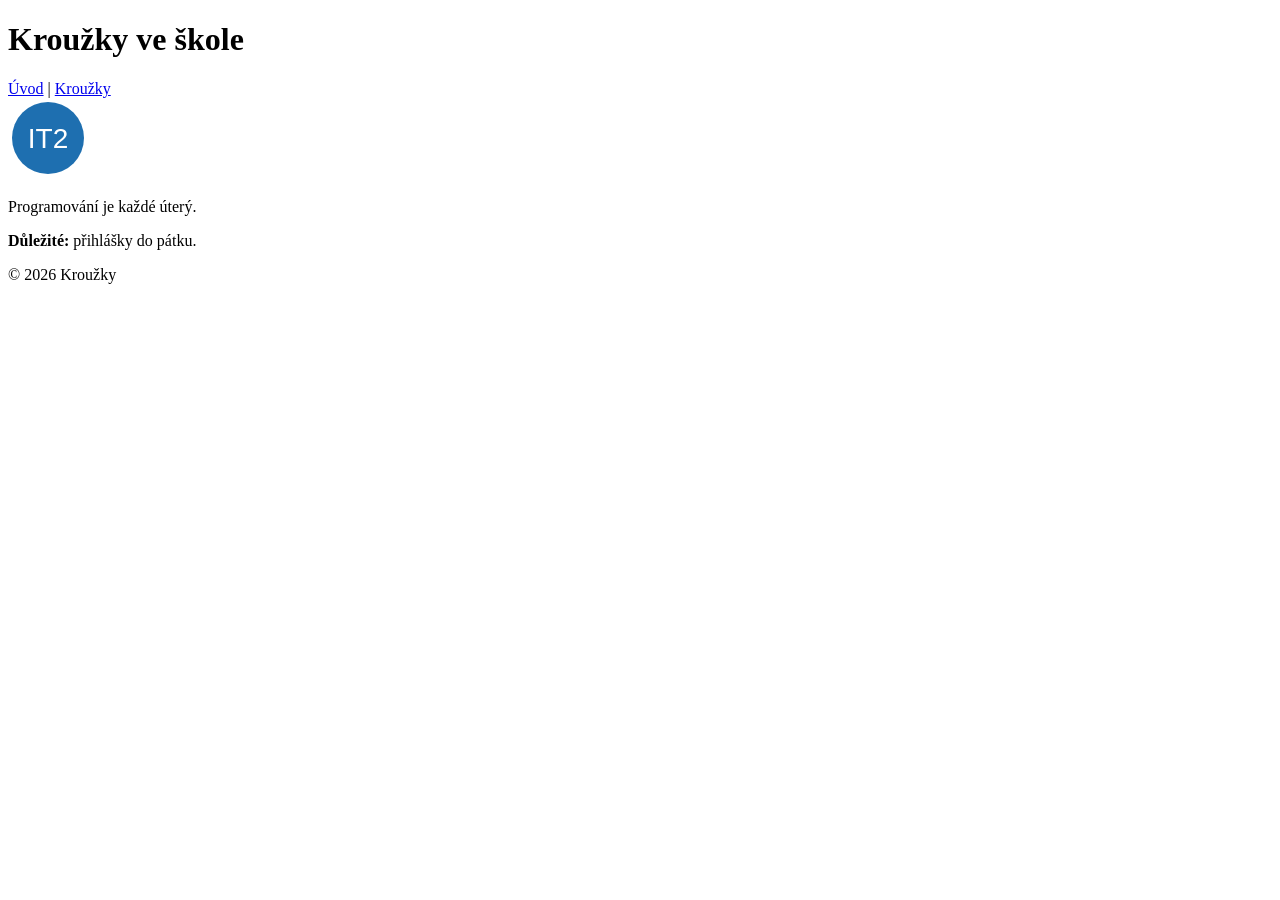
<file: demo_prg08/demo1_dobre.html>
<!DOCTYPE html>
<html lang="cs">
<head><meta charset="utf-8"><title>Dobře</title></head>
<body>
<header><h1>Kroužky ve škole</h1></header>
<nav><a href="#">Úvod</a> | <a href="#">Kroužky</a></nav>
<img src="logo.svg" alt="Logo kroužků">
<main>
  <p>Programování je každé úterý.</p>
  <p><strong>Důležité:</strong> přihlášky do pátku.</p>
</main>
<footer>© 2026 Kroužky</footer>
</body>
</html>
</file>
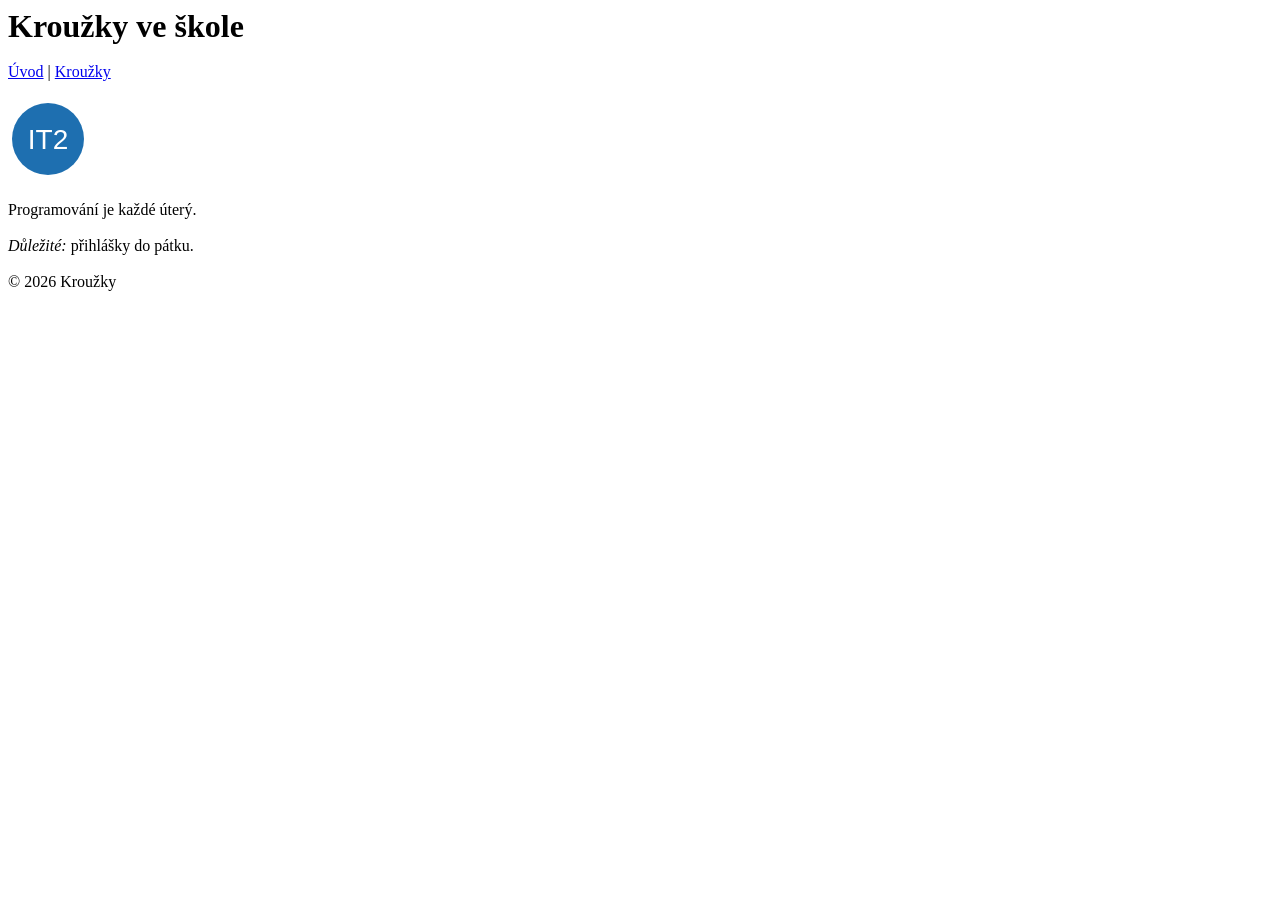
<file: demo_prg08/demo1_spatne.html>
<!DOCTYPE html>
<html lang="cs">
<head><meta charset="utf-8"><title>Špatně</title></head>
<body>
<b style="font-size: 2em">Kroužky ve škole</b><br><br>
<div class="menu"><a href="#">Úvod</a> | <a href="#">Kroužky</a></div><br>
<img src="logo.svg"><br><br>
Programování je každé úterý.<br><br>
<i>Důležité:</i> přihlášky do pátku.<br><br>
<div class="paticka">© 2026 Kroužky</div>
</body>
</html>
</file>
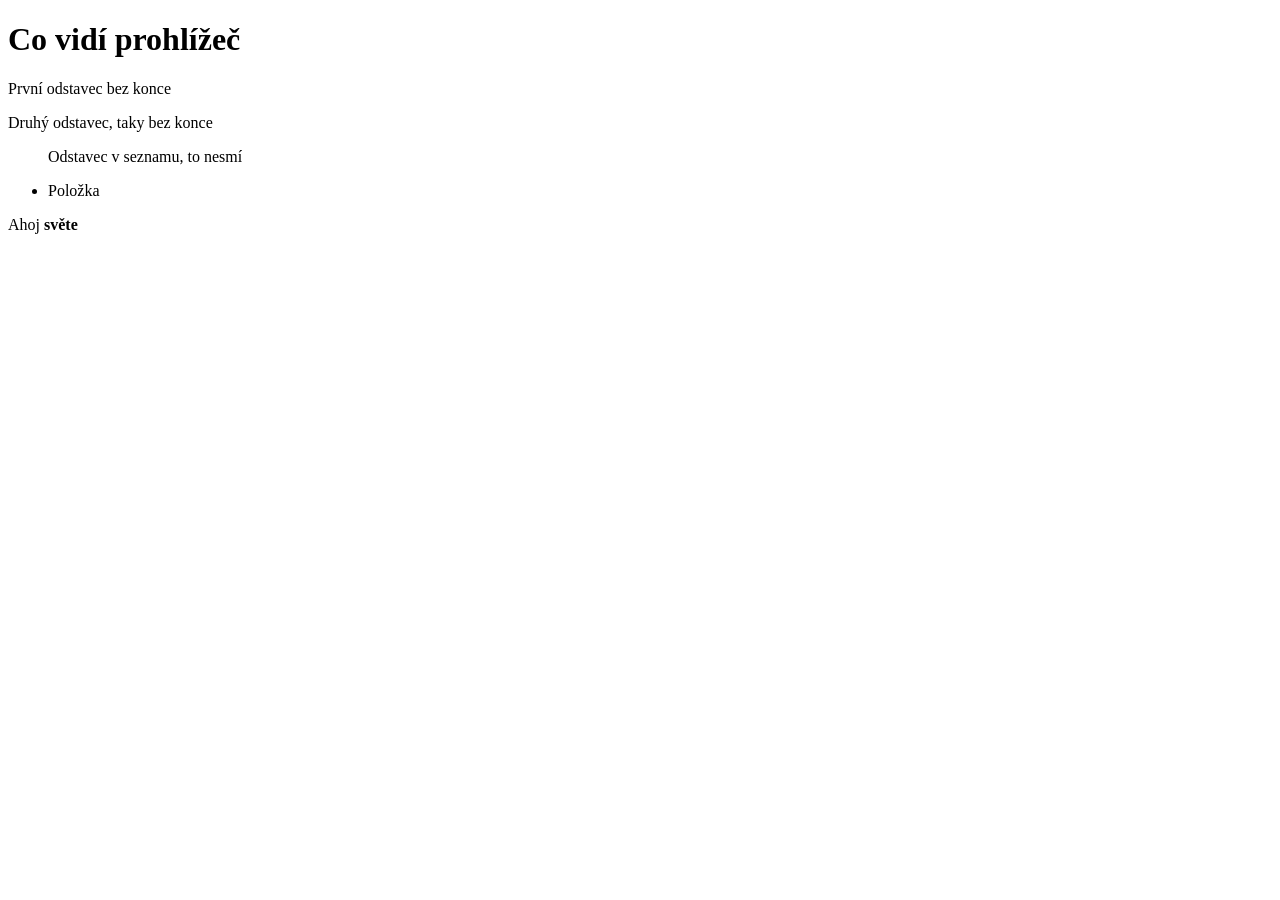
<file: demo_prg08/demo2_dom.html>
<!DOCTYPE html>
<html lang="cs">
<head><meta charset="utf-8"><title>Strom</title></head>
<body>
<h1>Co     vidí      prohlížeč</h1>
<p>První odstavec bez konce
<p>Druhý odstavec, taky bez konce
<ul><p>Odstavec v seznamu, to nesmí</p><li>Položka</li></ul>
<p>Ahoj <b>světe</b></p>
</body>
</html>
</file>
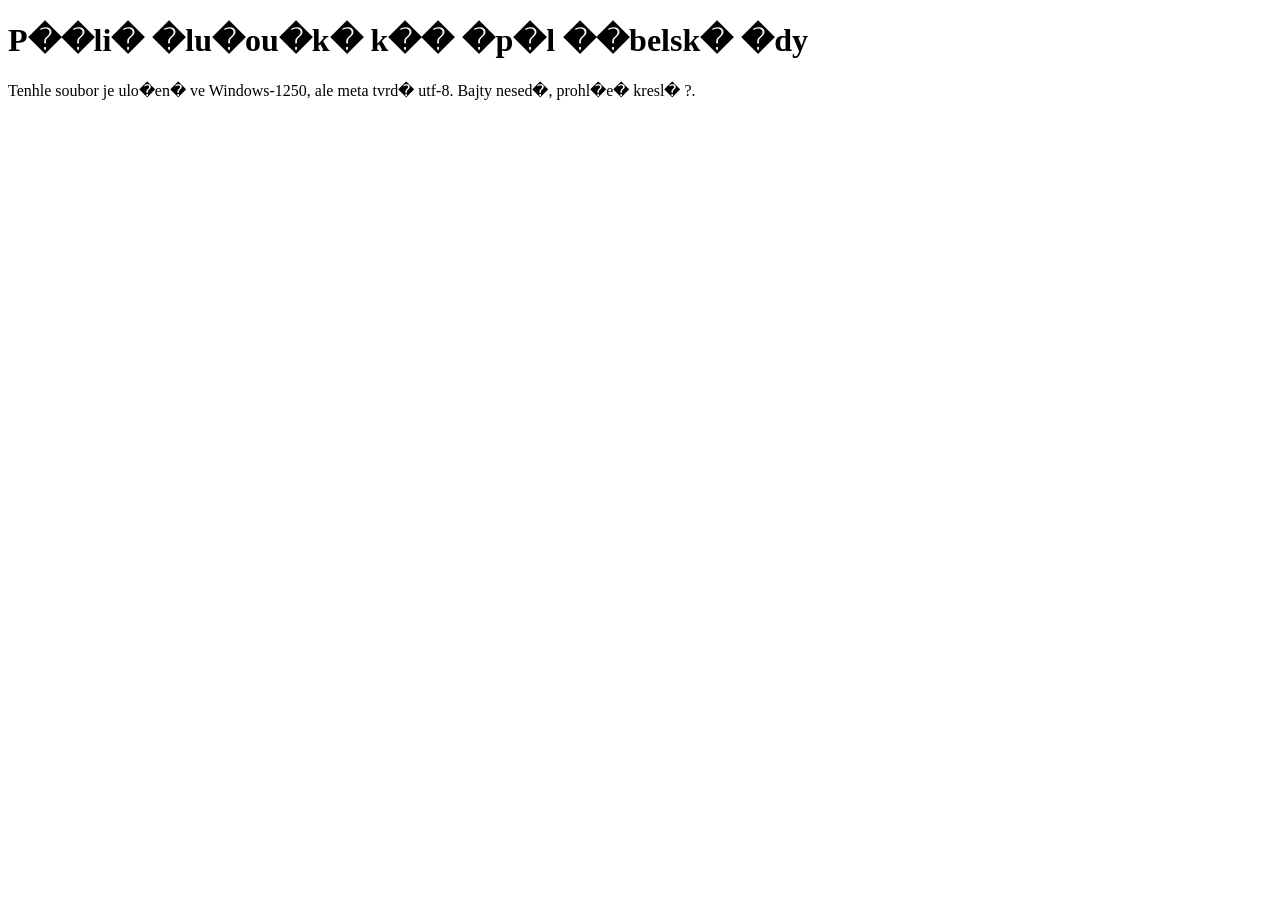
<file: demo_prg08/demo3_cp1250.html>
<!DOCTYPE html>
<html lang="cs">
<head><meta charset="utf-8"><title>K�dov�n�</title></head>
<body>
<h1>P��li� �lu�ou�k� k�� �p�l ��belsk� �dy</h1>
<p>Tenhle soubor je ulo�en� ve Windows-1250, ale meta tvrd� utf-8. Bajty nesed�, prohl�e� kresl� ?.</p>
</body>
</html>
</file>
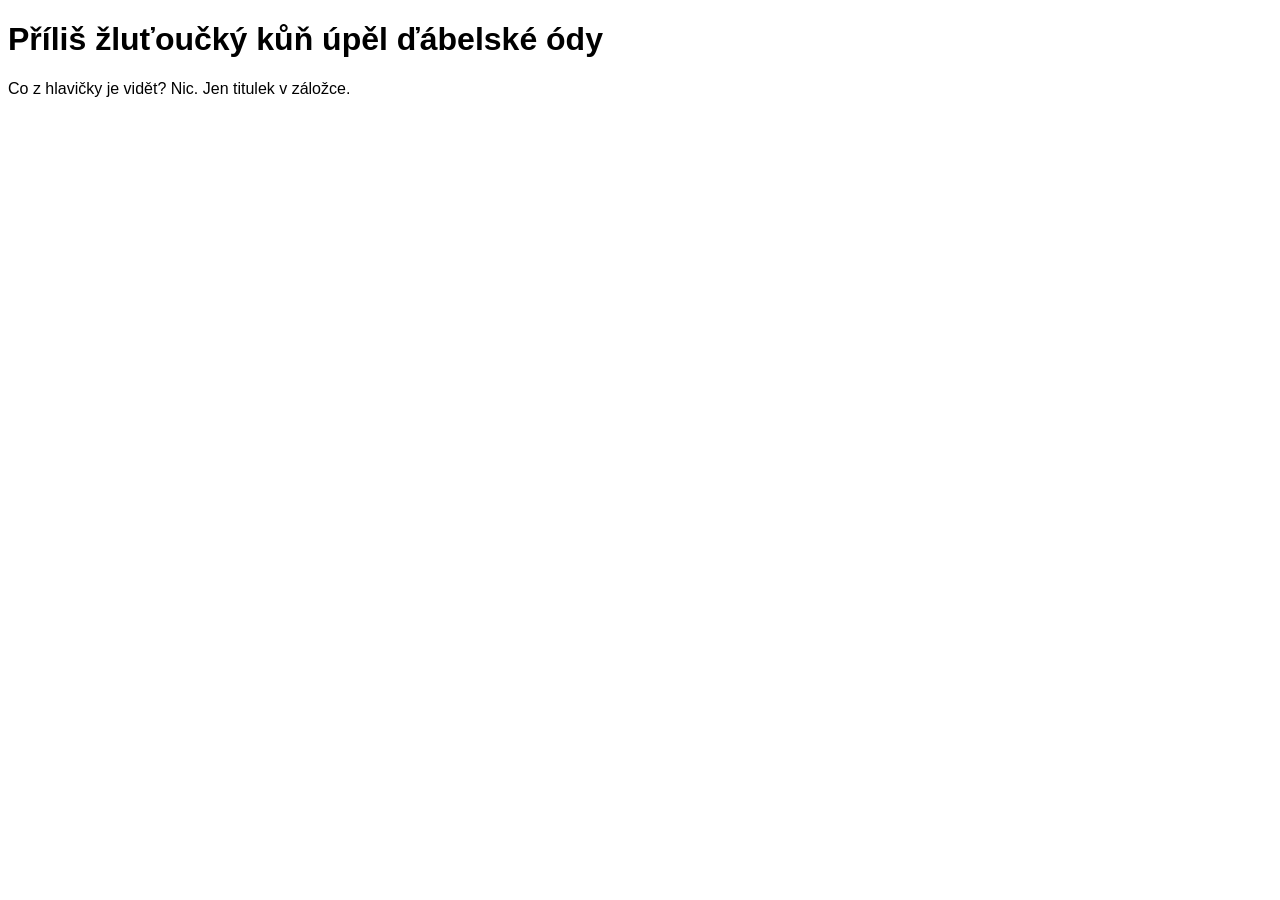
<file: demo_prg08/demo3_kostra.html>
<!DOCTYPE html>
<html lang="cs">
<head>
  <meta charset="utf-8">
  <meta name="viewport" content="width=device-width, initial-scale=1">
  <title>Kostra stránky</title>
  <style>body { font-family: sans-serif; }</style>
</head>
<body>
  <h1>Příliš žluťoučký kůň úpěl ďábelské ódy</h1>
  <p>Co z hlavičky je vidět? Nic. Jen titulek v záložce.</p>
</body>
</html>
</file>
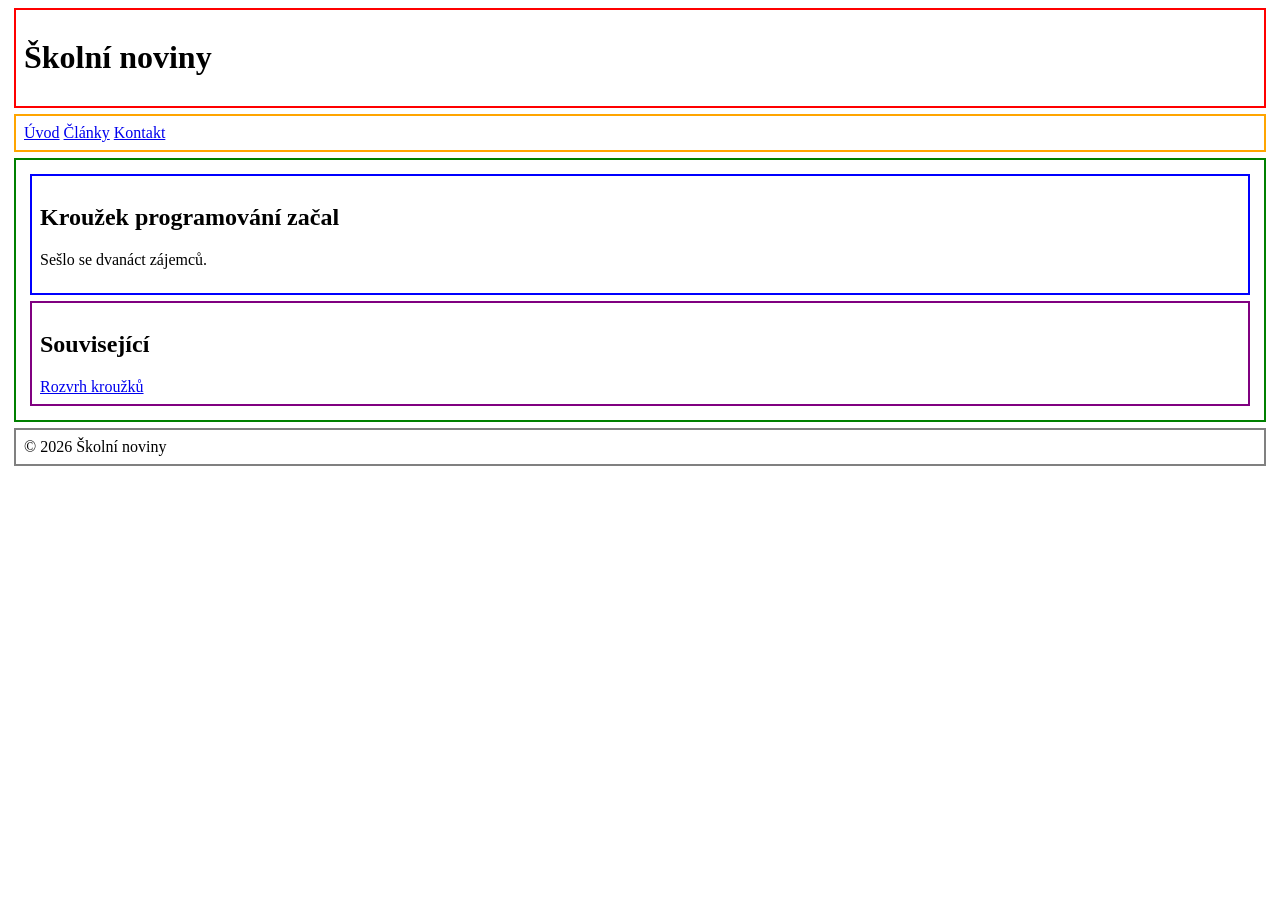
<file: demo_prg08/demo4_semantika.html>
<!DOCTYPE html>
<html lang="cs">
<head><meta charset="utf-8"><title>Sémantika</title>
<style>
  header, nav, main, article, aside, footer { padding: 8px; margin: 6px; border: 2px solid; }
  header { border-color: red }   nav { border-color: orange }  main { border-color: green }
  article { border-color: blue } aside { border-color: purple } footer { border-color: gray }
</style>
</head>
<body>
<header><h1>Školní noviny</h1></header>
<nav><a href="#">Úvod</a> <a href="#">Články</a> <a href="#">Kontakt</a></nav>
<main>
  <article><h2>Kroužek programování začal</h2><p>Sešlo se dvanáct zájemců.</p></article>
  <aside><h2>Související</h2><a href="#">Rozvrh kroužků</a></aside>
</main>
<footer>© 2026 Školní noviny</footer>
</body>
</html>
</file>
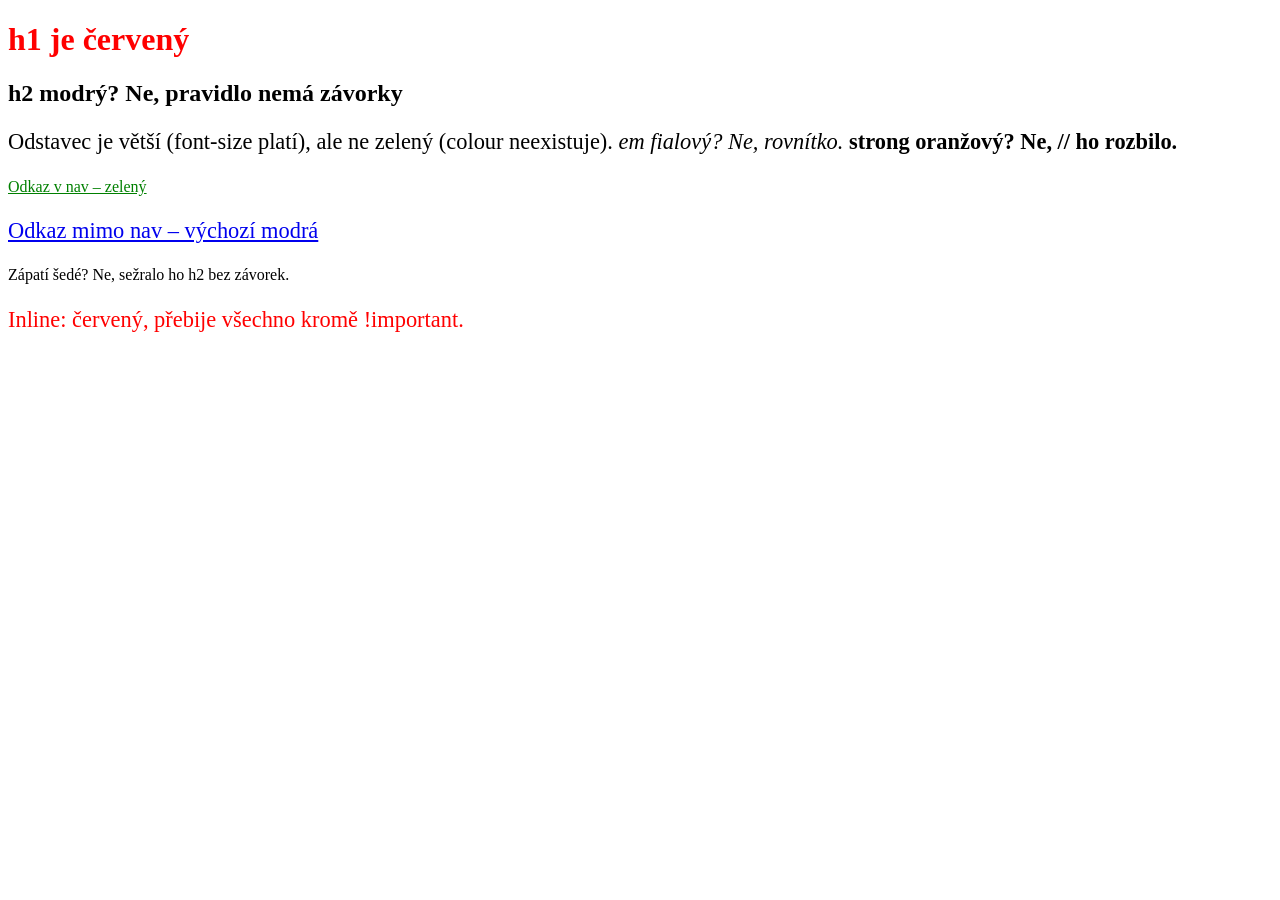
<file: demo_prg08/demo6_pravidlo.html>
<!DOCTYPE html>
<html lang="cs">
<head><meta charset="utf-8"><title>Pravidlo</title>
<style>
  h1 { color: red }                        /* platí */
  p { colour: green; font-size: 1.4rem }   /* colour neplatí, font-size platí */
  em { color = purple }                    /* rovnítko: deklarace neplatí */
  // tohle CSS nezná
  strong { color: orange }                 /* rozbité řádkem nad ním */
  nav a { color: green }                   /* jen odkazy uvnitř nav */
  h2 color: blue;                          /* bez závorek: sežere i další pravidlo */
  footer { color: gray }
</style>
</head>
<body>
<h1>h1 je červený</h1>
<h2>h2 modrý? Ne, pravidlo nemá závorky</h2>
<p>Odstavec je větší (font-size platí), ale ne zelený (colour neexistuje).
  <em>em fialový? Ne, rovnítko.</em> <strong>strong oranžový? Ne, // ho rozbilo.</strong></p>
<nav><a href="#">Odkaz v nav – zelený</a></nav>
<p><a href="#">Odkaz mimo nav – výchozí modrá</a></p>
<footer>Zápatí šedé? Ne, sežralo ho h2 bez závorek.</footer>
<p style="color: red">Inline: červený, přebije všechno kromě !important.</p>
</body>
</html>
</file>
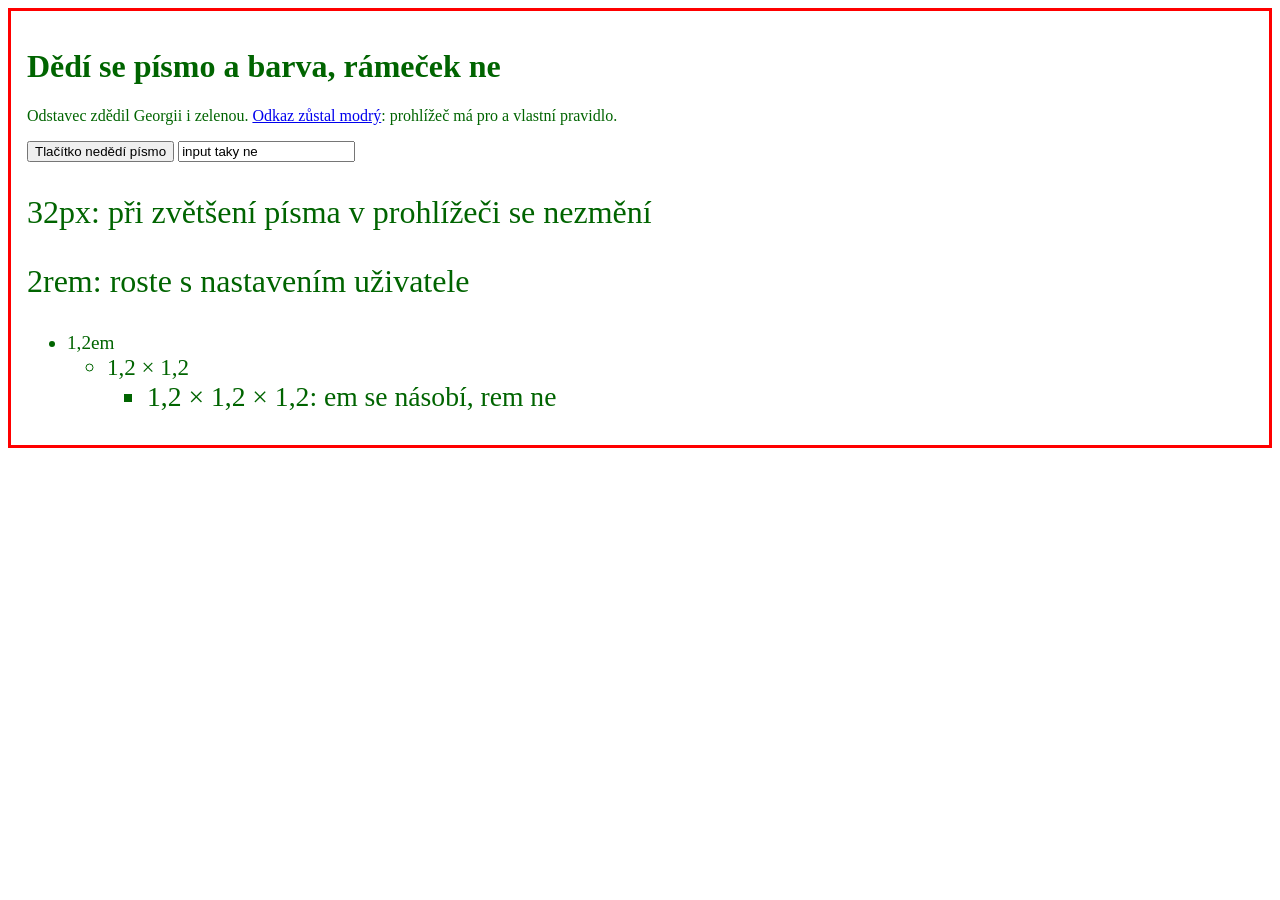
<file: demo_prg08/demo8_dedicnost.html>
<!DOCTYPE html>
<html lang="cs">
<head><meta charset="utf-8"><title>Dědičnost</title>
<style>
  body { font-family: Georgia, serif; color: darkgreen; border: 3px solid red; padding: 1rem; }
  .px  { font-size: 32px }
  .rem { font-size: 2rem }
  .em li { font-size: 1.2em }
</style>
</head>
<body>
<h1>Dědí se písmo a barva, rámeček ne</h1>
<p>Odstavec zdědil Georgii i zelenou. <a href="#">Odkaz zůstal modrý</a>: prohlížeč má pro a vlastní pravidlo.</p>
<p><button>Tlačítko nedědí písmo</button> <input value="input taky ne"></p>
<p class="px">32px: při zvětšení písma v prohlížeči se nezmění</p>
<p class="rem">2rem: roste s nastavením uživatele</p>
<ul class="em"><li>1,2em <ul><li>1,2 × 1,2 <ul><li>1,2 × 1,2 × 1,2: em se násobí, rem ne</li></ul></li></ul></li></ul>
</body>
</html>
</file>
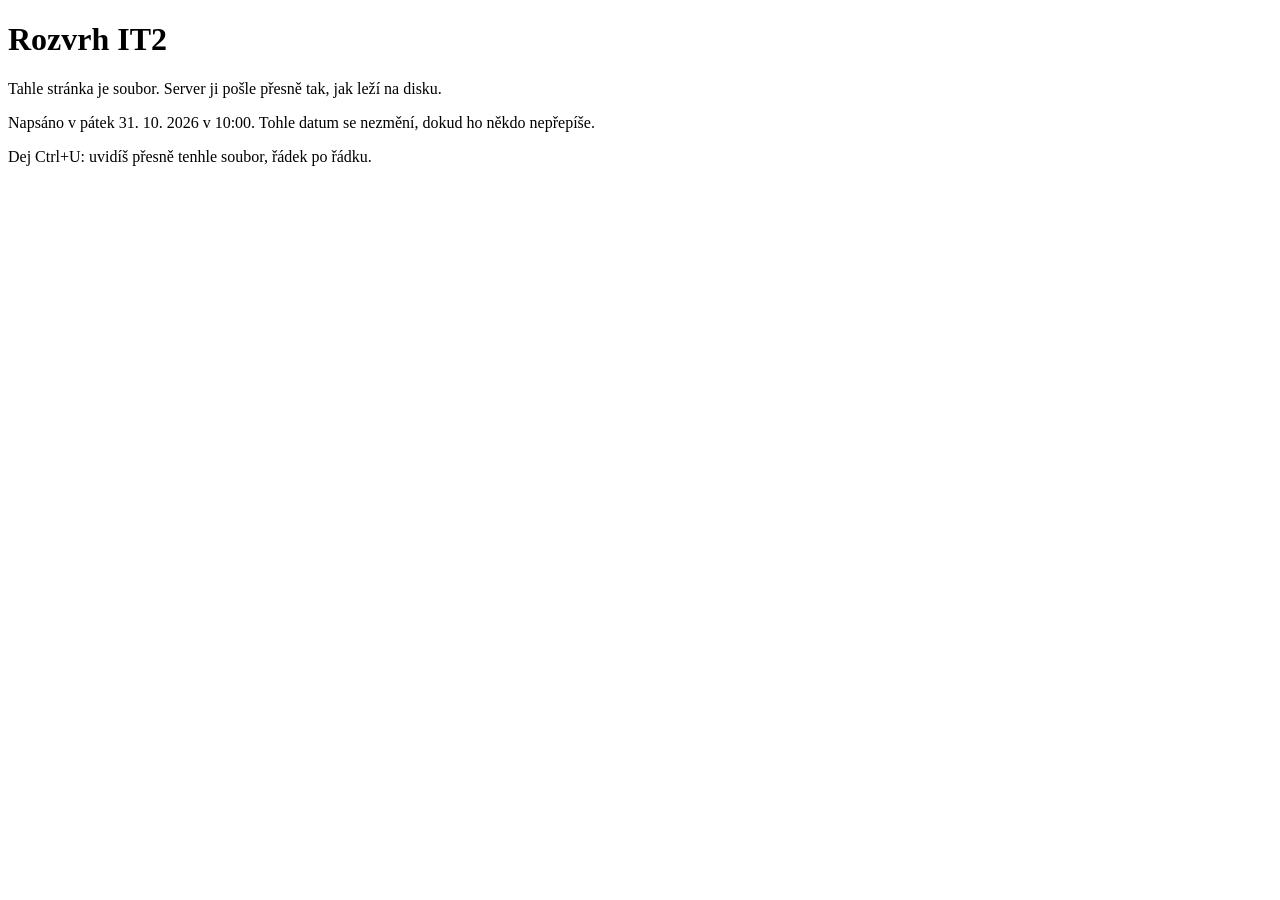
<file: demo_prg09/demo0_staticka.html>
<!DOCTYPE html>
<html lang="cs">
<head>
  <meta charset="utf-8">
  <title>Statická stránka</title>
</head>
<body>
  <h1>Rozvrh IT2</h1>
  <p>Tahle stránka je soubor. Server ji pošle přesně tak, jak leží na disku.</p>
  <p>Napsáno v pátek 31. 10. 2026 v 10:00. Tohle datum se nezmění, dokud ho někdo nepřepíše.</p>
  <p>Dej Ctrl+U: uvidíš přesně tenhle soubor, řádek po řádku.</p>
</body>
</html>
</file>
